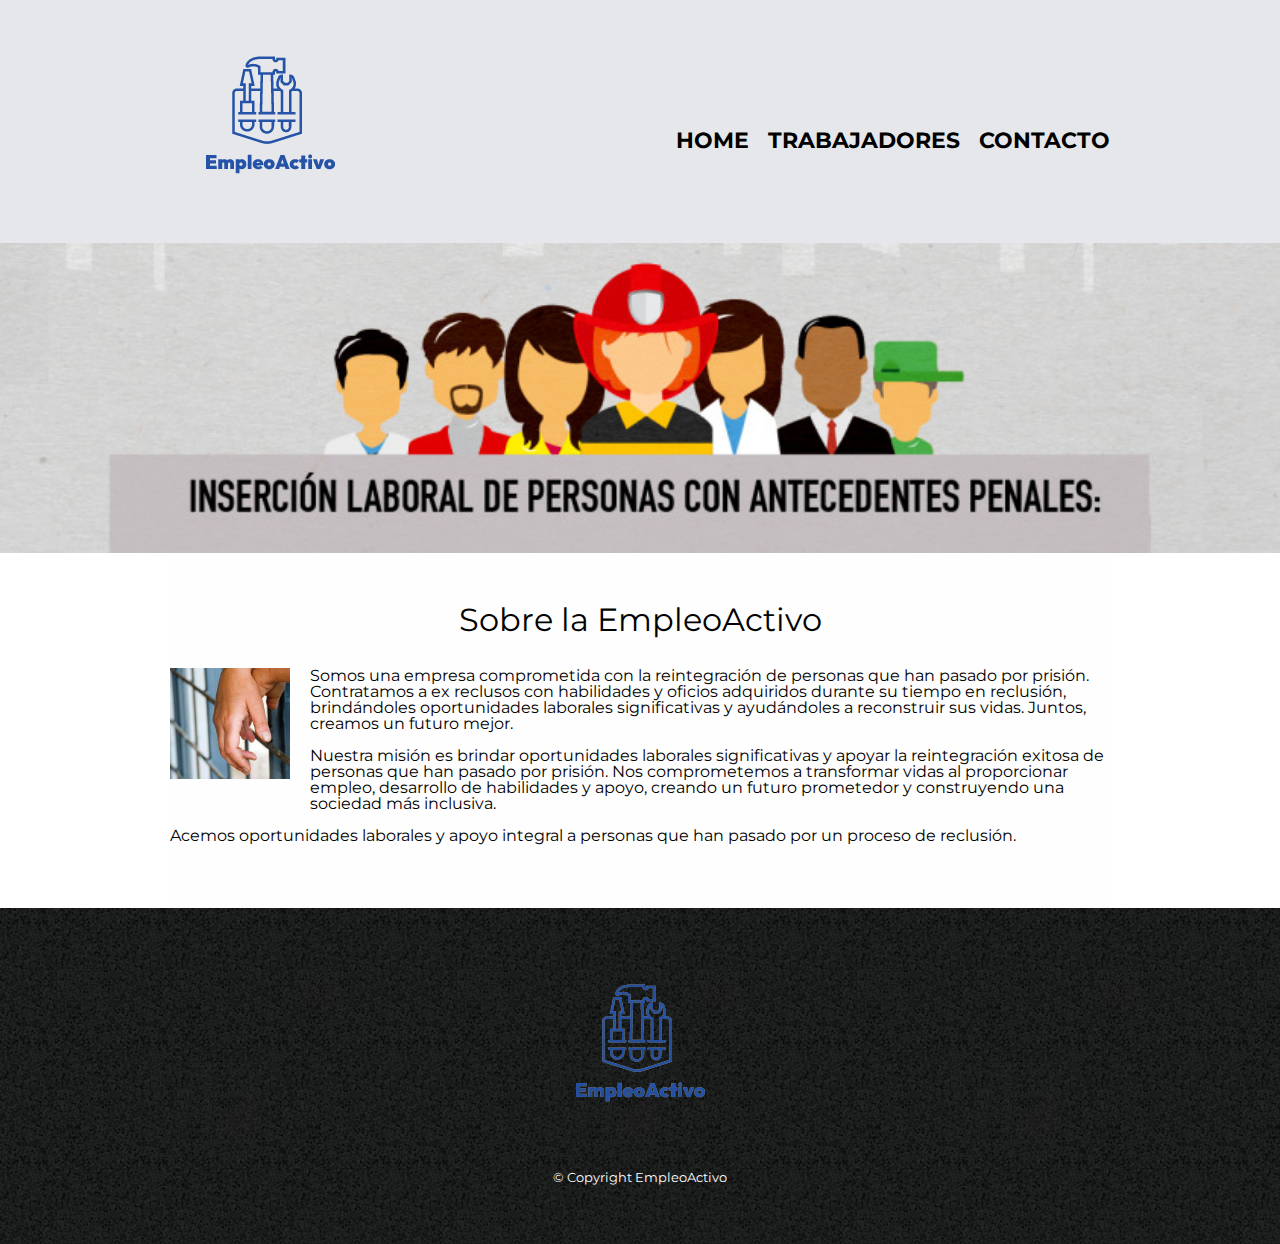
<file: index.html>
<!DOCTYPE html>
<html lang="es">
    <head>
        <meta charset="UTF-8"> 
        <title>EmpleoActivo</title>
        <link rel="stylesheet" href="reset.css">
        <link rel="stylesheet" href="style.css">
        <link href="https://fonts.googleapis.com/css2?family=Montserrat:wght@300&display=swap" rel="stylesheet">
    </head>
    <body>
        <header>
            <div class="caja">
                <h1><img src="imagenes/logo.png"></h1>
                <nav>
                    <ul>
                        <li><a href="index.html">Home</a></li>
                        <li><a href="trabajadores.html">Trabajadores</a></li>
                        <li><a href="contacto.html">Contacto</a></li>
                    </ul>
                </nav>
            </div>
        </header>
        <img class="banner" src="banner/banner.jpg">
        <main>
            <section class="principal">
                <h2 class="titulo-principal">Sobre la EmpleoActivo</h2>
                <img class="utensilios"  src="imagenes/reo.jpg" alt="Utensilios de un barbero.">
                <p>Somos una empresa comprometida con la reintegración de personas que han pasado por prisión. Contratamos a ex reclusos con habilidades y oficios adquiridos durante su tiempo en reclusión, brindándoles oportunidades laborales significativas y ayudándoles a reconstruir sus vidas. Juntos, creamos un futuro mejor.</p>
                <p>Nuestra misión es brindar oportunidades laborales significativas y apoyar la reintegración exitosa de personas que han pasado por prisión. Nos comprometemos a transformar vidas al proporcionar empleo, desarrollo de habilidades y apoyo, creando un futuro prometedor y construyendo una sociedad más inclusiva.</p>
                <p>Acemos oportunidades laborales y apoyo integral a personas que han pasado por un proceso de reclusión.</p> 
            </section>
        </main>
        <footer>
            <img src="imagenes/logosinfondo.png">
            <p class="copyright">&copy Copyright EmpleoActivo</p>
        </footer>
    </body>
</html>
</file>
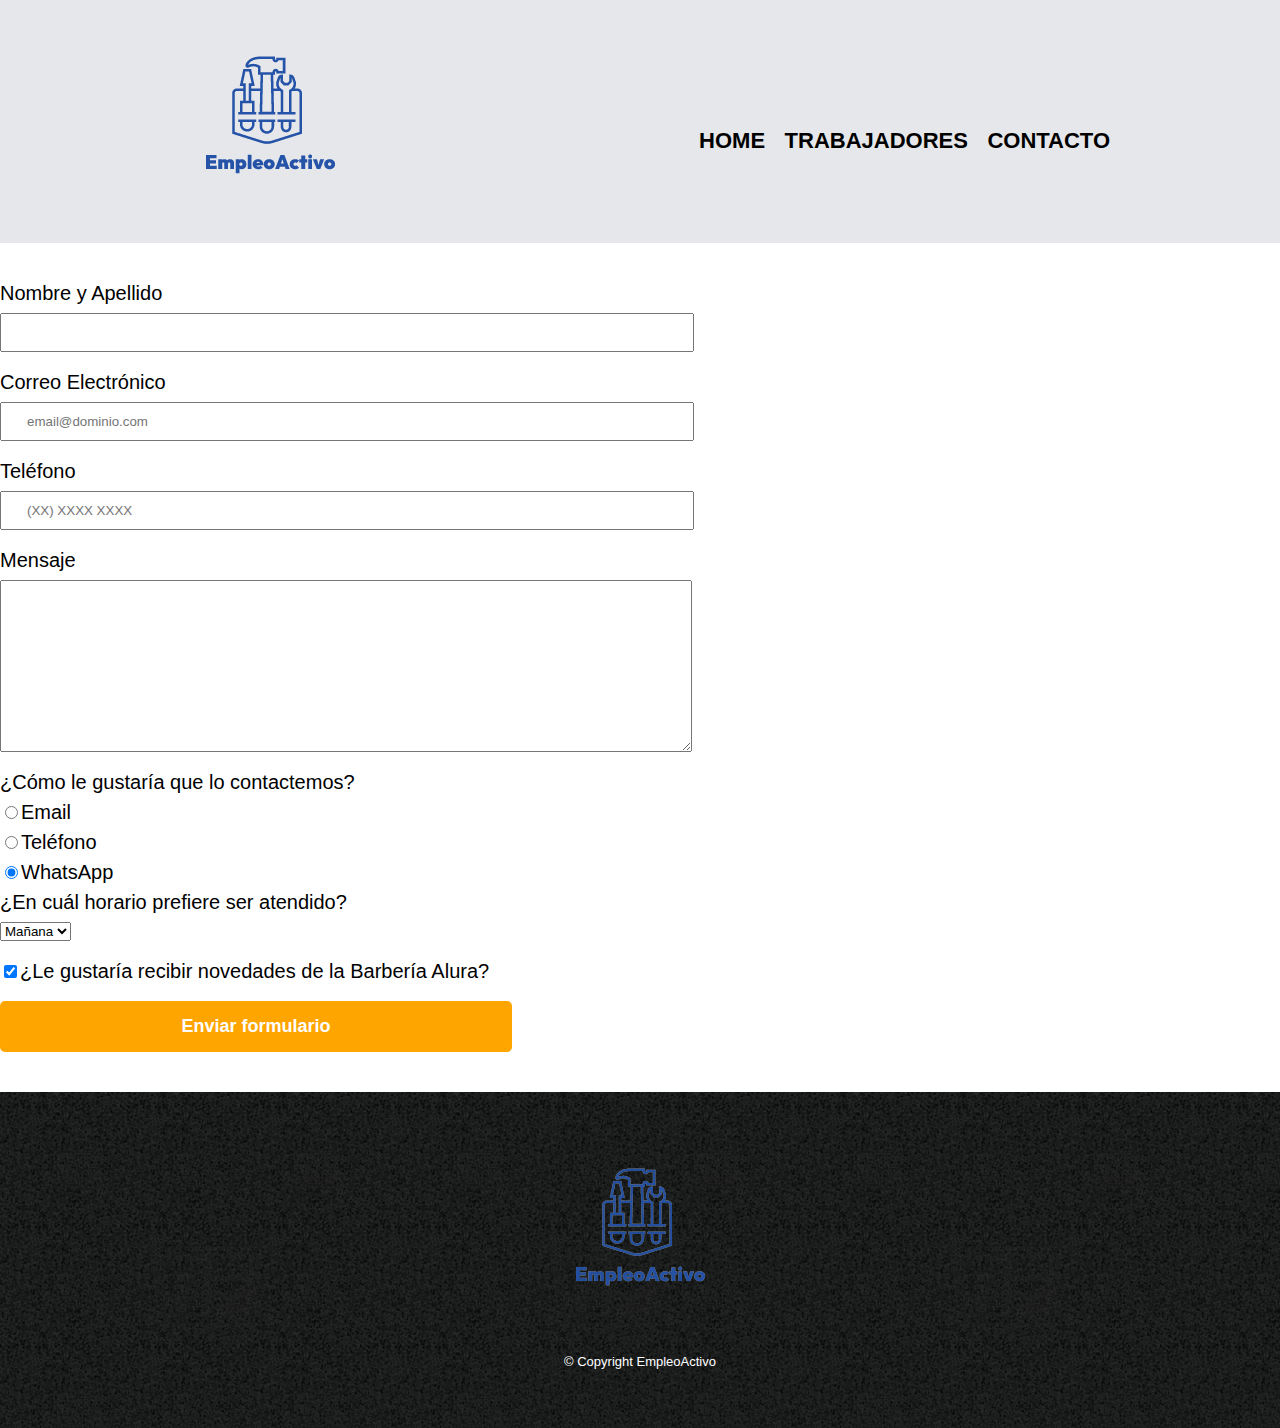
<file: contacto.html>
<!DOCTYPE html>

<html>
    <head>
        <meta charset="UTF-8">
        <title>Contacto - EmpleoActivo</title>
        <link rel="stylesheet" href="reset.css">
        <link rel="stylesheet" href="style.css">
    </head>
    <body>
        <header>
            <div class="caja">
                <h1><img src="imagenes/logo.png" alt="Logo de la Barbería Alura"></h1>
                <nav>
                    <ul>
                        <li><a href="index.html">Home</a></li>
                        <li><a href="trabajadores.html">Trabajadores</a></li>
                        <li><a href="contacto.html">Contacto</a></li>
                    </ul>
                </nav>
            </div>
        </header>
        <main>
            <form>
                <label for="nombreapellido">Nombre y Apellido</label>
                <input type="text" id="nombreapellido" class="input-padron" required>

                <label for="correoelectronico">Correo Electrónico</label>
                <input type="email" id="correoelectronico" class="input-padron" required placeholder="email@dominio.com">

                <label for="telefono">Teléfono</label>
                <input type="tel" id="telefono" class="input-padron" required placeholder="(XX) XXXX XXXX">

                <label for="mensaje">Mensaje</label>
                <textarea cols="70" rows="10" id="mensaje" class="input-padron" required></textarea>
                
                <fieldset>
                    <legend>¿Cómo le gustaría que lo contactemos?</legend>

                    <label for="radio-email"><input type="radio" name="contacto" value="email" id="radio-email">Email</label>
                    
                    <label for="radio-telefono"><input type="radio" name="contacto" value="telefono" id="radio-telefono">Teléfono</label>
                    <label for="radio-whatsapp"><input type="radio" name="contacto" value="whatsapp" id="radio-whatsapp" checked>WhatsApp</label>
                </fieldset>
                <fieldset>
                    <legend>¿En cuál horario prefiere ser atendido?</legend>
                    <select>
                        <option>Mañana</option>
                        <option>Tarde</option>
                        <option>Noche</option>
                    </select>
                </fieldset>
                <label class="checkbox"><input type="checkbox" checked>¿Le gustaría recibir novedades de la Barbería Alura?</label>                
                <input type="submit" value="Enviar formulario" class="enviar">
            </form>
        </main>
        <footer>
            <img src="imagenes/logosinfondo.png">
            <p class="copyright">&copy Copyright EmpleoActivo</p>
        </footer>
    </body>
</html>
</file>
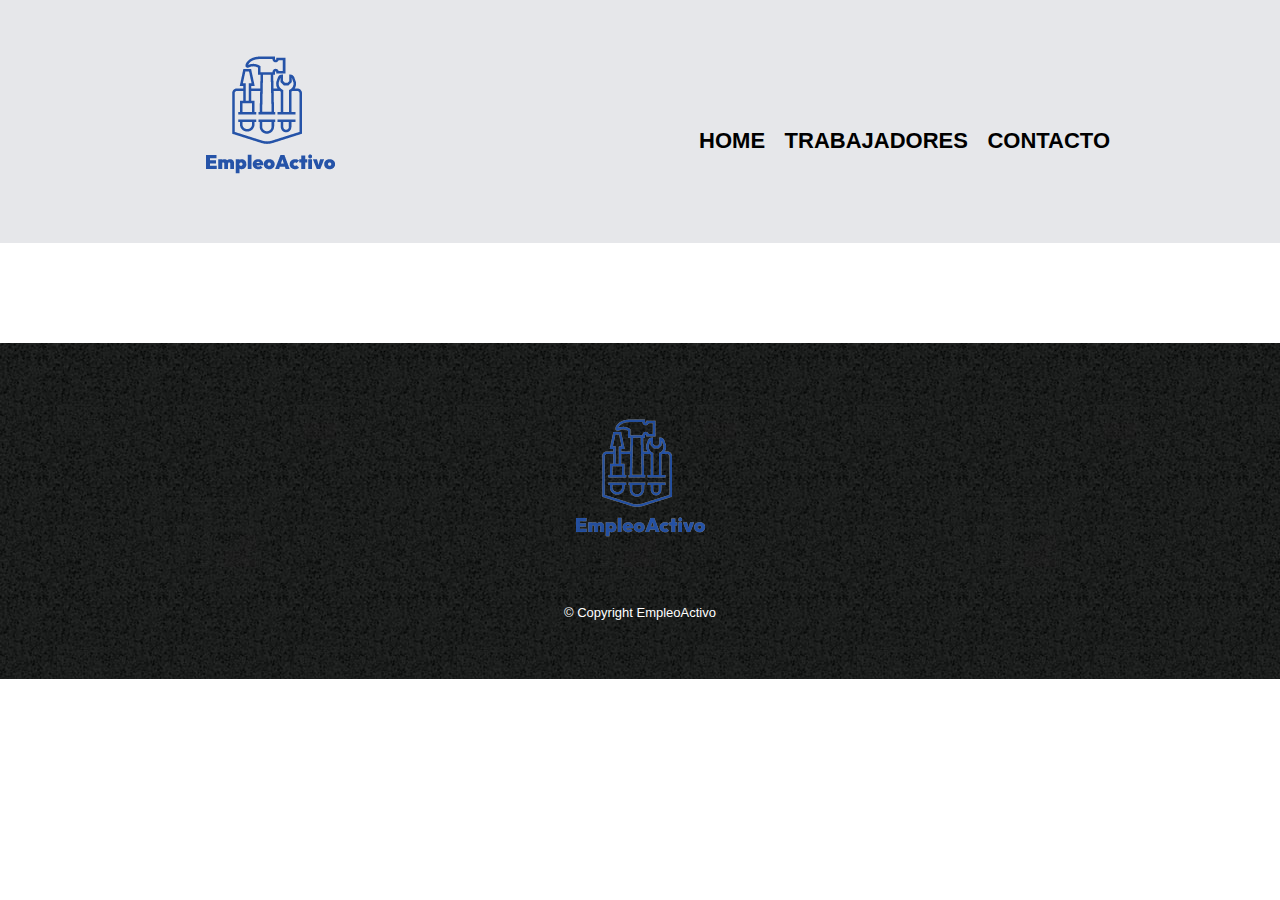
<file: trabajadores.html>
<!DOCTYPE html>

<html>
    <head>
        <meta charset="UTF-8">
        <title>EmpleoActivo</title>
        <link rel="stylesheet" href="reset.css">
        <link rel="stylesheet" href="style.css">
    </head>
    <body>
        <header>
            <div class="caja">
                <h1><img src="imagenes/logo.png"></h1>
                <nav>
                    <ul>
                        <li><a href="index.html">Home</a></li>
                        <li><a href="trabajadores.html">Trabajadores</a></li>
                        <li><a href="contacto.html">Contacto</a></li>
                    </ul>
                </nav>
            </div>
        </header>

        <main>
            <ul class="trabajadores"></ul>
        </main>
        <footer>
            <img src="imagenes/logosinfondo.png">
            <p class="copyright">&copy Copyright EmpleoActivo</p>
        </footer>
    </body>
</html>
</file>
<file: style.css>
body{
    font-family: 'Montserrat', sans-serif;
}

header {
    background-color: #e6e7ea;
    padding: 20px 0;
}

.caja{
    width: 940px;
    position: relative;
    margin: 0 auto;
}

nav{
    position: absolute;
    top:110px;
    right: 0;
}

nav li{
    display: inline;
    margin: 0 0 0 15px;
}

nav a{
    text-transform: uppercase;
    color: #000000;
    font-weight: bold;
    font-size: 22px;
    text-decoration: none;
}

nav a:hover{
    color: #c78c19;
    text-decoration: underline;
}

.trabajadores{
    width: 940px;
    margin: 0 auto;
    padding: 50px;
}


.trabajadores li{
    display: inline-block;
    text-align: center;
    width: 30%;
    vertical-align: top;
    margin: 0 1.5%;
    padding: 30px 20px;
    box-sizing: border-box;
    border: 2px solid #000000;
    border-radius: 10px;
}

.trabajadores li:hover{
    border-color:#c78c19;
}

.trabajadores li:active{
    border-color:#088c19;
}

.trabajadores h2{
    font-size: 30px;
    font-weight: bold;
}

.trabajadores li:hover h2{
    font-size: 33px;
}

.trabajadores-descripcion{
    font-size: 18px;
}

.trabajadores-precio{
    font-size: 20px;
    font-weight: bold;
    margin-top:10px;
}

footer{
    text-align: center;
    background: url(imagenes/bg.jpg);
    padding:40px;
}

.copyright{
    color:#FFFFFF;
    font-size: 13px;
    margin:20px;
}

form{
    margin: 40px 0;
}

form label, form legend{
    display: block;
    font-size: 20px;
    margin: 0 0 10px;
}

.input-padron{
    display: block;
    margin: 0 0 20px;
    padding: 10px 25px;
    width: 50%;
}

.checkbox{
    margin:20px 0;
}

.enviar{
    width: 40%;
    padding: 15px 0;
    font-size: 18px;
    font-weight: bold;
    color:white;
    background: orange;
    border:none;
    border-radius: 5px;
    transition: 1s all;
    cursor:pointer;
}

.enviar:hover{
    background: darkorange;
    transform: scale(1.2);
}

table{
    margin: 40px 40px;
}

thead{
    background: #555555;
    color:white;
    font-weight: bold;
}

td,th{
    border: 1px solid #000000;
    padding: 8px 15px;
}

/*Aquí inicia el CSS para nuestra home*/
.banner{
    width: 100%;
}

.principal{
    padding: 3em 0;
    background: #FEFEFE;
    width: 940px;
    margin: 0 auto; 
}

.titulo-principal{
    text-align: center;
    font-size: 2em;
    margin: 0 0 1em;
    clear:left;
}

.principal p{
    margin: 0 0 1em;
}

.principal strong{
    font-weight: bold;
}

.principal em{
    font-style: italic;
}

.utensilios{
    width: 120px;
    float:left;
    margin: 0 20px 20px 0;
}

.mapa{
    padding: 3em 0;
    background: linear-gradient(#FEFEFE, #888888)
}

.mapa p{
    margin: 0 0 2em;
    text-align: center;
}

.mapa-contenido{
    width: 940px;
    margin: 0 auto;
}

.diferenciales{
    padding: 3em 0;
    background: #888888;
}

.contenido-diferenciales{
    width: 640px;
    margin: 0 auto;
}

.lista-diferenciales{
    width: 40%;
    display: inline-block;
    vertical-align: top;
}

.items{
    line-height: 1.5;
}

.items:before{
    content:"★"
}

.items:first-child{
    font-weight: bold;
}

.imagen-diferenciales{
    width: 60%;
    transition: 400ms;
    box-shadow: 10px 10px 30px 15px #000000;
}

.imagen-diferenciales:hover{
    opacity: 0.3;
}

.video{
    width: 560px;
    margin: 1em auto;
}
</file>
